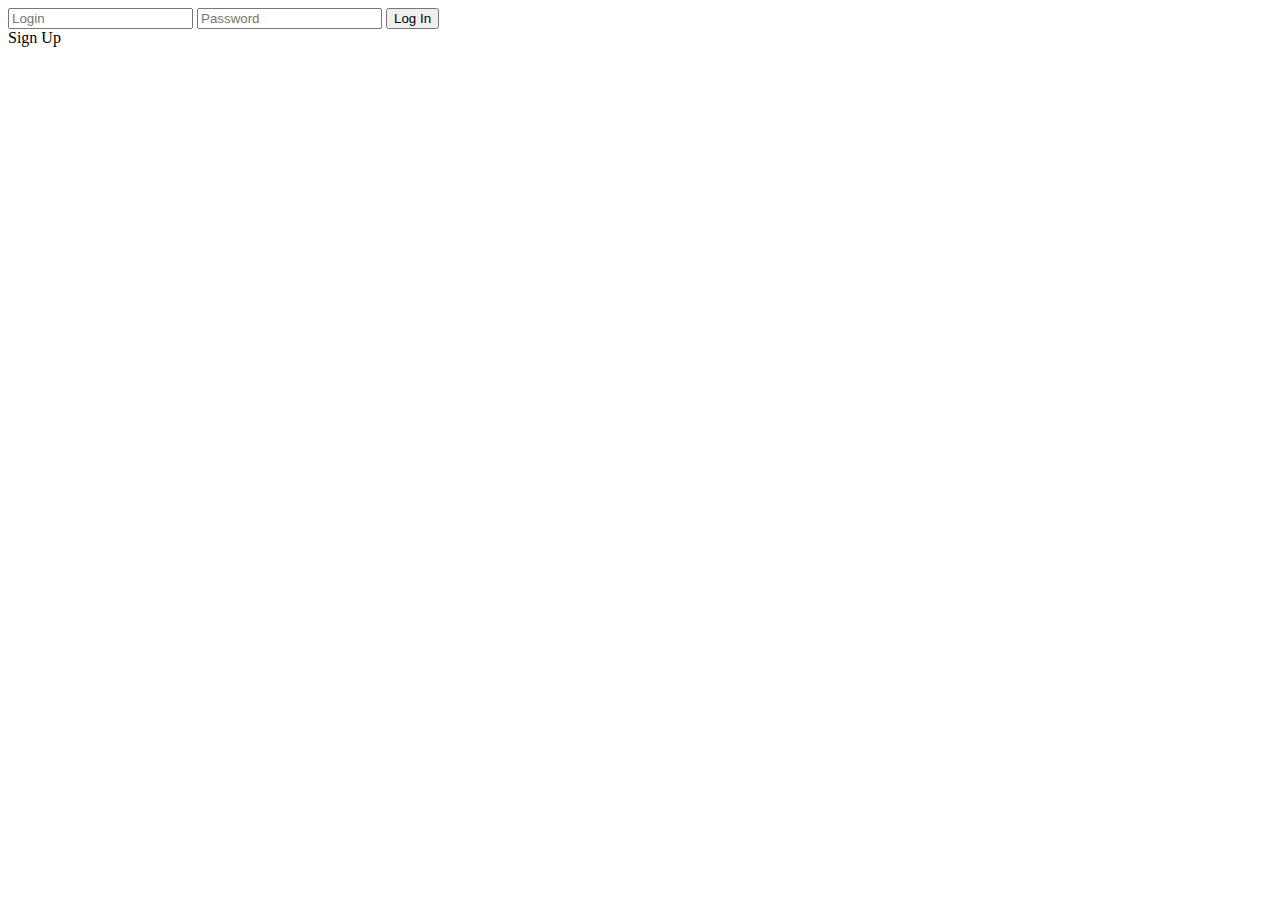
<file: src/main/resources/templates/login.html>
<!DOCTYPE html>
<html lang="en" xmlns="http://www.w3.org/1999/xhtml" xmlns:th="http://www.thymeleaf.org">
<head>
    <meta charset="UTF-8">
    <title>Login</title>
    <link rel="stylesheet" th:href="@{/css/login.css}">
</head>
<body>
<form method="post" th:action="@{/login}">
    <input type="text" name="username" placeholder="Login">
    <input type="password" name="password" placeholder="Password">
    <input type="submit" name="login" value="Log In">
</form>
<a th:href="@{/registration}">Sign Up</a>
</body>
</html>
</file>
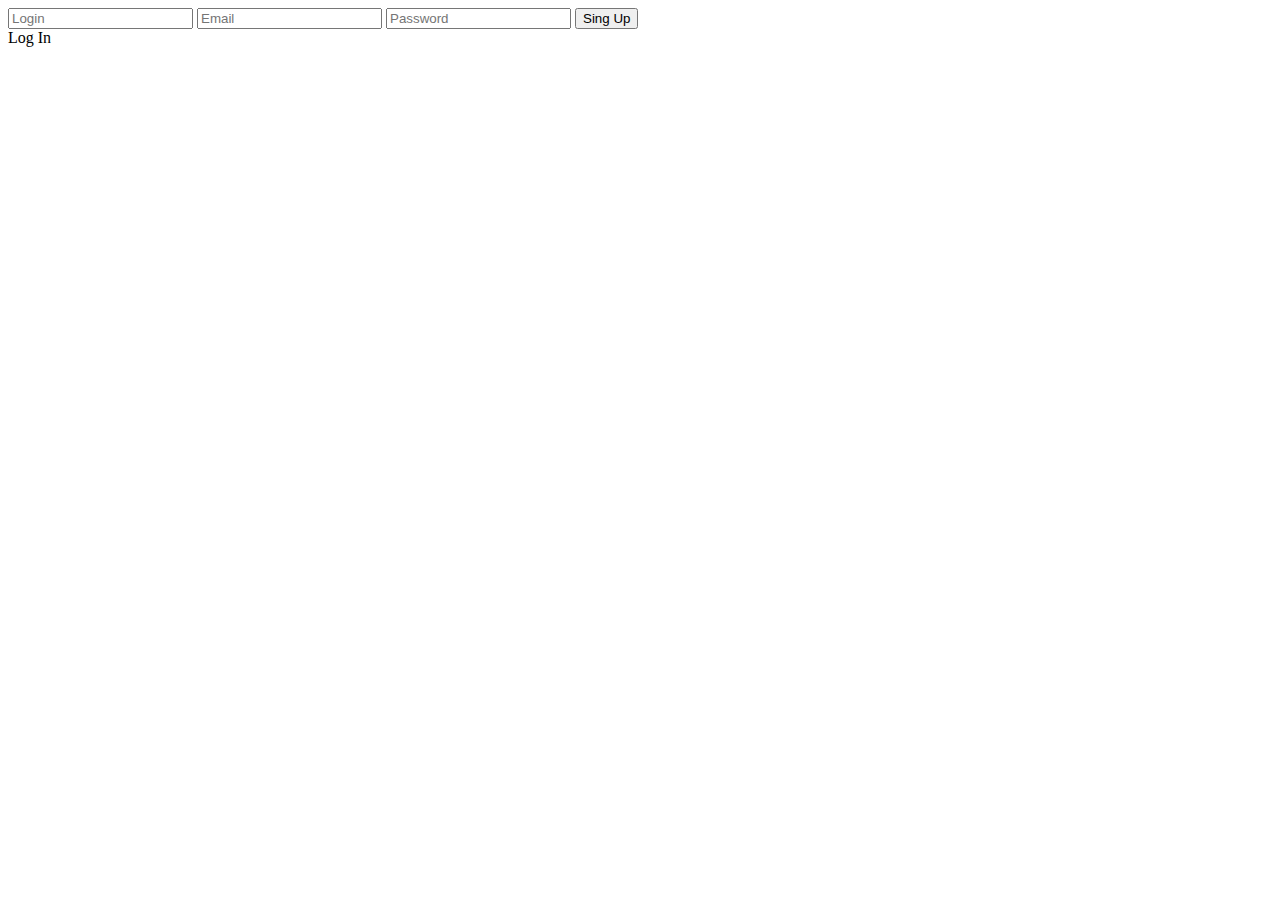
<file: src/main/resources/templates/registration.html>
<!DOCTYPE html>
<html lang="en" xmlns="http://www.w3.org/1999/xhtml" xmlns:th="http://www.thymeleaf.org">
<head>
    <meta charset="UTF-8">
    <title>Registration</title>
    <link rel="stylesheet" th:href="@{/css/login.css}">
</head>
<body>
<form method="post" th:action="@{/registration}" th:object="${user}">
    <input type="text" name="username" placeholder="Login" th:field="*{username}">
    <input type="email" name="email" placeholder="Email" th:field="*{email}">
    <input type="password" name="password" placeholder="Password" th:field="*{password}">
    <input type="submit" name="register" value="Sing Up">
</form>
</body>
<a th:href="@{/login}">Log In</a>
</html>
</file>
